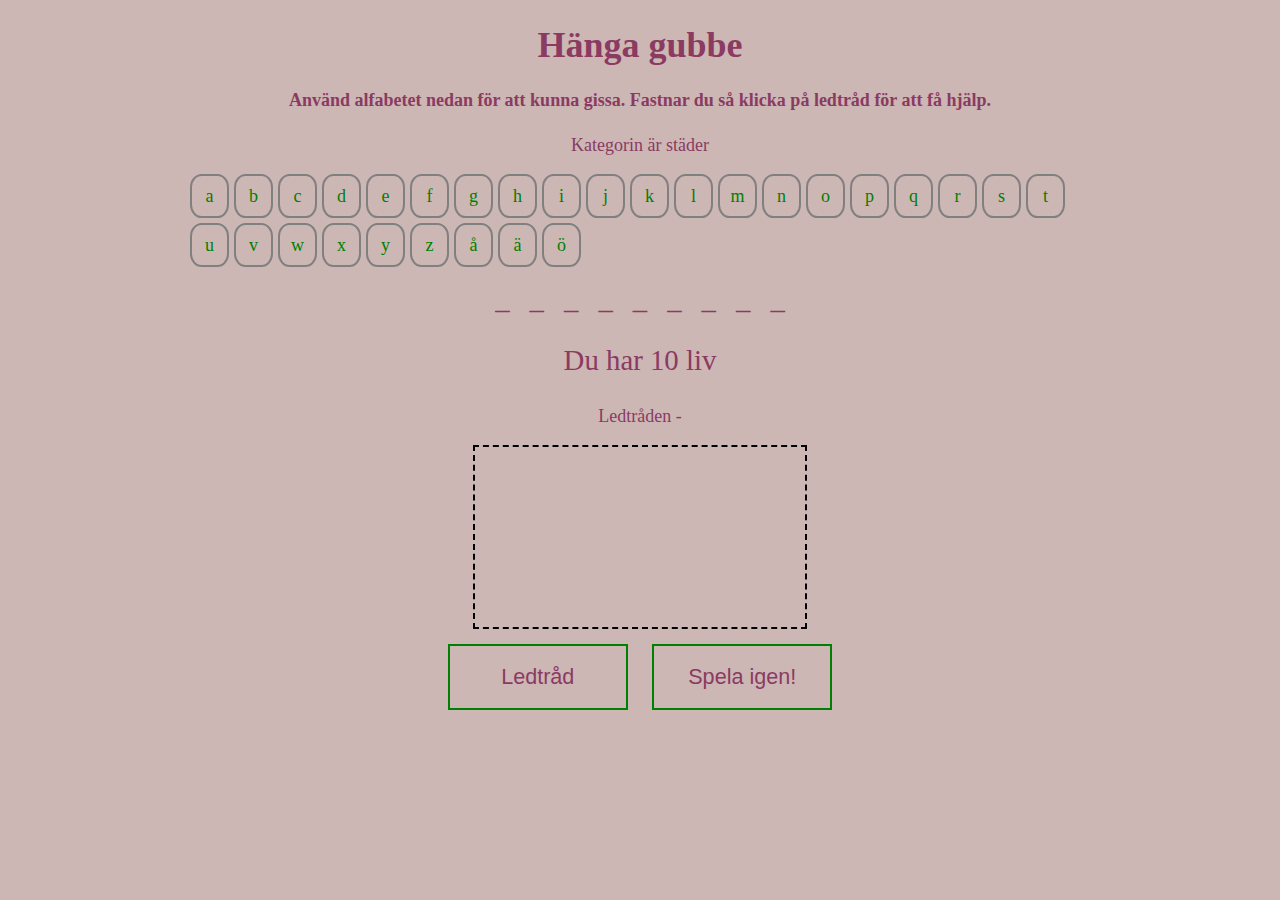
<file: version1/hangman/index.html>
<!DOCTYPE html>
<html>
<head>
<meta charset="utf-8">
  <title>Emmelie Sundell</title>
  <script src="../scripts/jquery.min.js"></script>
</head>
<style type="text/css">

body {
  background-color: #cdb7b5;
  color: #8b3a62;
  text-align:center;
  font-size:18px;
}

.wrappper{
  @include clear;
  width:100%;
  margin:0 auto;
}

canvas{
  color: #cdb7b5;
  border: 2px dashed black;
  padding:15px;
}


#alphabet {
  @include clear;
  margin:15px auto;
  padding:0;
  max-width:900px;
}

#alphabet li {
  float:left;
  margin: 0 5px 5px 0;
  list-style:none;
  width:35px;
  height:30px;
  padding-top:10px;
  color: green;
  cursor:pointer;
  @include corners(5px);
  border: solid 2px grey;
  border-radius: 30%;
    
  }

#my-word {
  margin: 0;
  display: block;
  padding: 0;
  display:block;
}

#my-word li {
  position: relative;
  list-style: none;
  margin: 0;
  display: inline-block;
  padding: 0 10px;
  font-size:1.6em;
}

#hold {
  margin-top: 10%;
}

#mylives{
  font-size:1.6em;
  text-align:center;
  display:block;
}

button{
  @include corners (5px);
  background-color: #cdb7b5;
  color: #8b3a62;
  border: solid 2px green;
  text-decoration:none;
  cursor:pointer;
  font-size:1.2em;
  padding:18px 10px;
  width:180px;
  margin: 10px;
  outline: none;
  
    &:hover{
      @include transition;
      background-color: white;
         color: green;
    }
}



@media (max-width: 767px) {
  #alphabet {
  padding:0 0 0 15px;
}
  }

  @media (max-width: 480px) {
  #alphabet {
  padding:0 0 0 25px;
}
  }
</style>
<body>

<div class="wrapper">
   <h1>Hänga gubbe</h1>
    <h4>Använd alfabetet nedan för att kunna gissa. Fastnar du så klicka på ledtråd för att få hjälp.</h4>
       <p id="catagoryName"></p>
</div>
<div class="wrapper">
    <div id="buttons">
    </div>  
    </div>
    <div id="hold">
    </div>
    <p id="mylives"></p>
    <p id="clue">Ledtråden -</p>  
     <canvas id="stickman">This Text will show if the Browser does NOT support HTML5 Canvas tag</canvas>
    <div class="container">
      <button id="hint">Ledtråd</button>
      <button id="reset">Spela igen!</button>
    
</div>






<script src="hangman.js"></script>
</body>
</html>
</file>
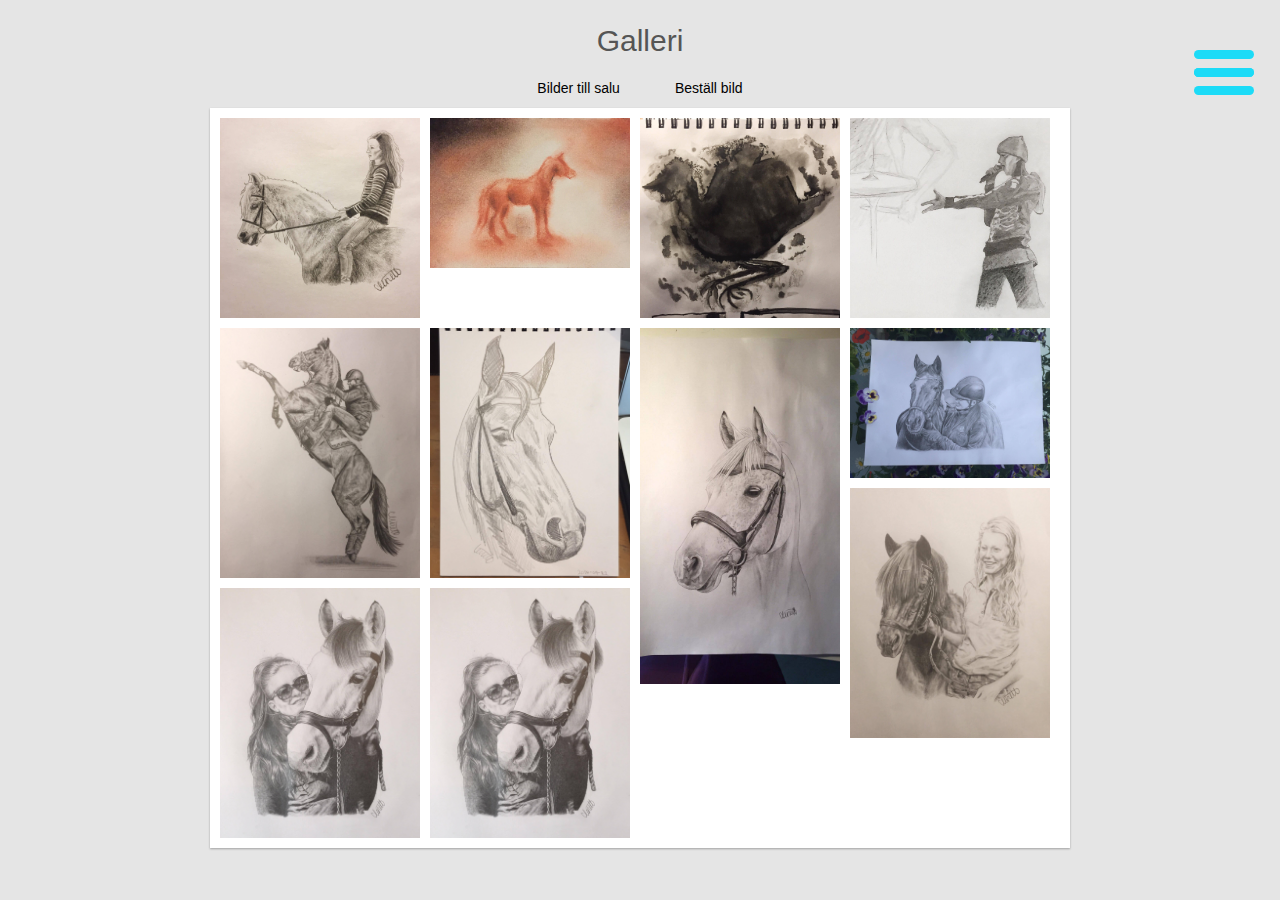
<file: Linetts sida/gallery.html>
<!DOCTYPE html>
<html>
<head>
<meta charset="utf-8">
  <script src="https://ajax.googleapis.com/ajax/libs/jquery/3.1.1/jquery.min.js"></script>
	<title>Galleri</title>
</head>
<body>
  <style type="text/css">
  .sidenav {
    text-align: center;
    height: 100%;
    width: 0;
    position: fixed;
    z-index: 1;
    top: 0;
    right: 0;
    background-color: #111;
    overflow-x: hidden;
    transition: 0.5s;
    padding-top: 60px;
}

.sidenav a {
    padding: 8px 8px 8px 32px;
    text-decoration: none;
    font-size: 25px;
    color: #818181;
    display: block;
    transition: 0.3s
}

.sidenav a:hover, .offcanvas a:focus{
    color: #f1f1f1;
}

.sidenav .closebtn {
    position: absolute;
    top: 0;
    left: 25px;
    font-size: 36px;
    margin-left: 50px;
}

#main {
    transition: margin-left .5s;
    padding: 16px;
}

@media screen and (max-height: 450px) {
  .sidenav {padding-top: 15px;}
  .sidenav a {font-size: 18px;}
}

.menu {
  position: absolute;
}

div.menu {
  position: fixed;
  float: right;
  top: 0;
  right: 2%;
  }
   ul {
    list-style-type: none;
    background-color: blue;
    text-align: center;
    width: 60%;
    margin: auto;
  }

  li{
    display: inline-block;
    padding: 2%;
    font-size: 22px;

  }

  @import url('http://fonts.googleapis.com/css?family=Open+Sans:300');

  * {
    margin: 0;
    padding: 0;
    box-sizing: border-box;
  }

  body {
    font: 14px/1 'Open Sans', sans-serif;
    color: #555;
    background: #e5e5e5;
  }

  .gallery {
    width: 860px;
    margin: 0 auto;
    padding: 5px;
    background: #fff;
    box-shadow: 0 1px 2px rgba(0,0,0,.3);
  }

  .gallery > div {
    position: relative;
    float: left;
    padding: 5px;
  }

  .gallery > div > img {
    display: block;
    width: 200px;
    transition: .1s transform;
    transform: translateZ(0); /* hack */
  }

  .gallery > div:hover {
    z-index: 1;
  }

  .gallery > div:hover > img {
    transform: scale(1.7,1.7);
    transition: .3s transform;
  }

  .cf:before, .cf:after {
    display: table;
    content: "";
    line-height: 0;
  }

  .cf:after {
    clear: both;
  }

  h1 {
    margin-top: 2%;
    font-size: 30px;
    font-weight: 300;
    text-align: center;
  }

  a {
   display: inline-block;
   padding: 2%;
  text-decoration: none;
  color: black;
  padding-bottom: 1%;
 }

 a:hover {
    color: grey;
 }

   #nav-icon3{
  position: fixed;
  z-index: 2;
  width: 60px;
  height: 45px;
  position: relative;
  margin: 50px auto;
  -webkit-transform: rotate(0deg);
  -moz-transform: rotate(0deg);
  -o-transform: rotate(0deg);
  transform: rotate(0deg);
  -webkit-transition: .5s ease-in-out;
  -moz-transition: .5s ease-in-out;
  -o-transition: .5s ease-in-out;
  transition: .5s ease-in-out;
  cursor: pointer;
}

#nav-icon3 span{
  display: block;
  position: absolute;
  height: 9px;
  width: 100%;
  background: #1cdbf7;
  border-radius: 9px;
  opacity: 1;
  left: 0;
  -webkit-transform: rotate(0deg);
  -moz-transform: rotate(0deg);
  -o-transform: rotate(0deg);
  transform: rotate(0deg);
  -webkit-transition: .25s ease-in-out;
  -moz-transition: .25s ease-in-out;
  -o-transition: .25s ease-in-out;
  transition: .25s ease-in-out;
}

/* Icon 3 */

#nav-icon3 span:nth-child(1) {
  top: 0px;
}

#nav-icon3 span:nth-child(2),#nav-icon3 span:nth-child(3) {
  top: 18px;
}

#nav-icon3 span:nth-child(4) {
  top: 36px;
}

#nav-icon3.open span:nth-child(1) {
  top: 18px;
  width: 0%;
  left: 50%;
}

#nav-icon3.open span:nth-child(2) {
  -webkit-transform: rotate(45deg);
  -moz-transform: rotate(45deg);
  -o-transform: rotate(45deg);
  transform: rotate(45deg);
}

#nav-icon3.open span:nth-child(3) {
  -webkit-transform: rotate(-45deg);
  -moz-transform: rotate(-45deg);
  -o-transform: rotate(-45deg);
  transform: rotate(-45deg);
}

#nav-icon3.open span:nth-child(4) {
  top: 18px;
  width: 0%;
  left: 50%;
}
</style>

  <div class="menu">
    <div id="nav-icon3">
      <span></span>
      <span></span>
      <span></span>
      <span></span>
    </div>

    <div id="mySidenav" class="sidenav">
      <a href="index.html">Hem</a>
      <a href="blogg.html">Blogg</a>
      <a href="gallery.html">Galleri</a>
    </div>
  </div>


<div style="text-align: center;">
  <h1 style="text-align: center;">Galleri</h1>
  <a href="#">Bilder till salu</a >
  <a href="#">Beställ bild</a >
</div>
<div class="gallery cf">
  <div>
    <img src="css/images/img1.jpg" />
  </div>
  <div>
    <img src="css/images/img2.jpg"" />
  </div>
  <div>
    <img src="css/images/img3.jpg"" />
  </div>
  <div>
    <img src="css/images/img4.jpg"" />
  </div>
  <div>
    <img src="css/images/img5.jpg"" />
  </div>
  <div>
    <img src="css/images/img6.jpg"" />
  </div>
  <div>
    <img src="css/images/img7.jpg"" />
  </div>
  <div>
    <img src="css/images/img8.jpg"" />
  </div>
  <div>
    <img src="css/images/img9.jpg"" />
  </div>
  <div>
    <img style="margin-top: -80%;" src="css/images/img10.jpg"" />
  </div>
  <div>
    <img style="margin-top: -80%;" src="css/images/img10.jpg"" />
  </div>
</div>
<!-- <nav>
	<ul>
		<li>Alla</li>
		<li>Djur</li>
		<li>Människor</li>
		<li>Till Salu</li>
		<li>Övrigt</li>
	</ul>
</nav> -->
<script src="index.js"></script>
</body>
</html>
</file>
